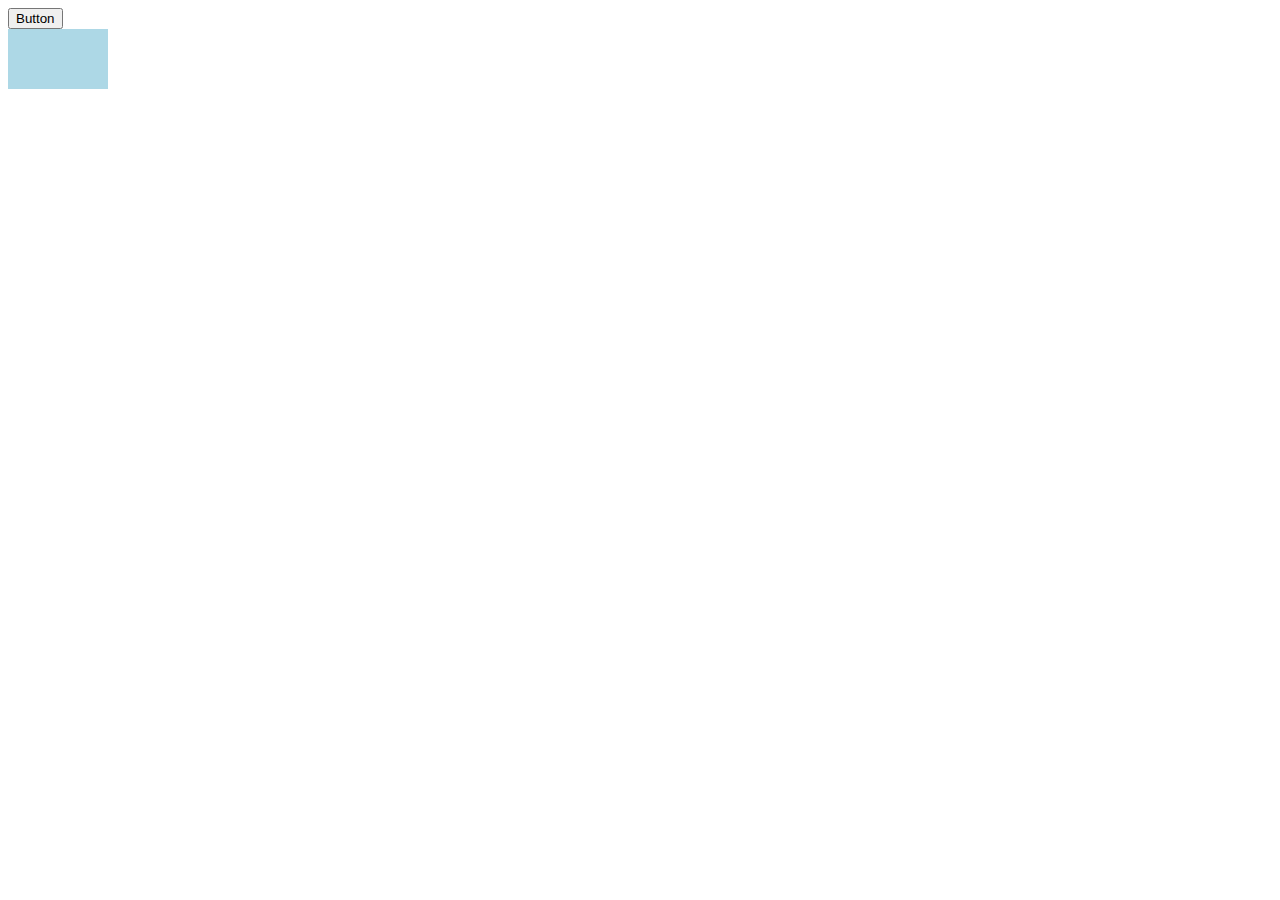
<file: gt.html>
<!DOCTYPE html>
<html lang="en">
<head>
	<meta charset="UTF-8">
	<title>Document</title>
	<style>
		.khoi {
			background-color: lightblue;
			width: 100px;
			height: 60px;
		}

		.chuyendong {
			animation: ani 1s forwards;
		}
		@-webkit-keyframes ani {
		from {
			transform: translateX(0px);
			}
		to {
			transform: translateX(200px);
			}
		}

		.dixuong {
			animation: thunghiem 0.5s forwards;
		}
		@-webkit-keyframes thunghiem {
			from {
				transform: translateX(200px) translateY(0);
			}
			to {
				transform: translateX(200px) translateY(300px);
			}
		}


	</style>
</head>
<body>
	<button class="n1" type="button">Button</button>
	<div class="khoi"></div>




<script type="text/javascript">
	var nut = document.querySelector('.n1'),
		khoi = document.querySelector('.khoi');

	khoi.addEventListener('webkitAnimationEnd', function () {
		console.log('thu ne');
		this.classList.add('dixuong');
	})

	nut.addEventListener('click', function () {
		khoi.classList.add('chuyendong');
	})



</script>
</body>
</html>
</file>
